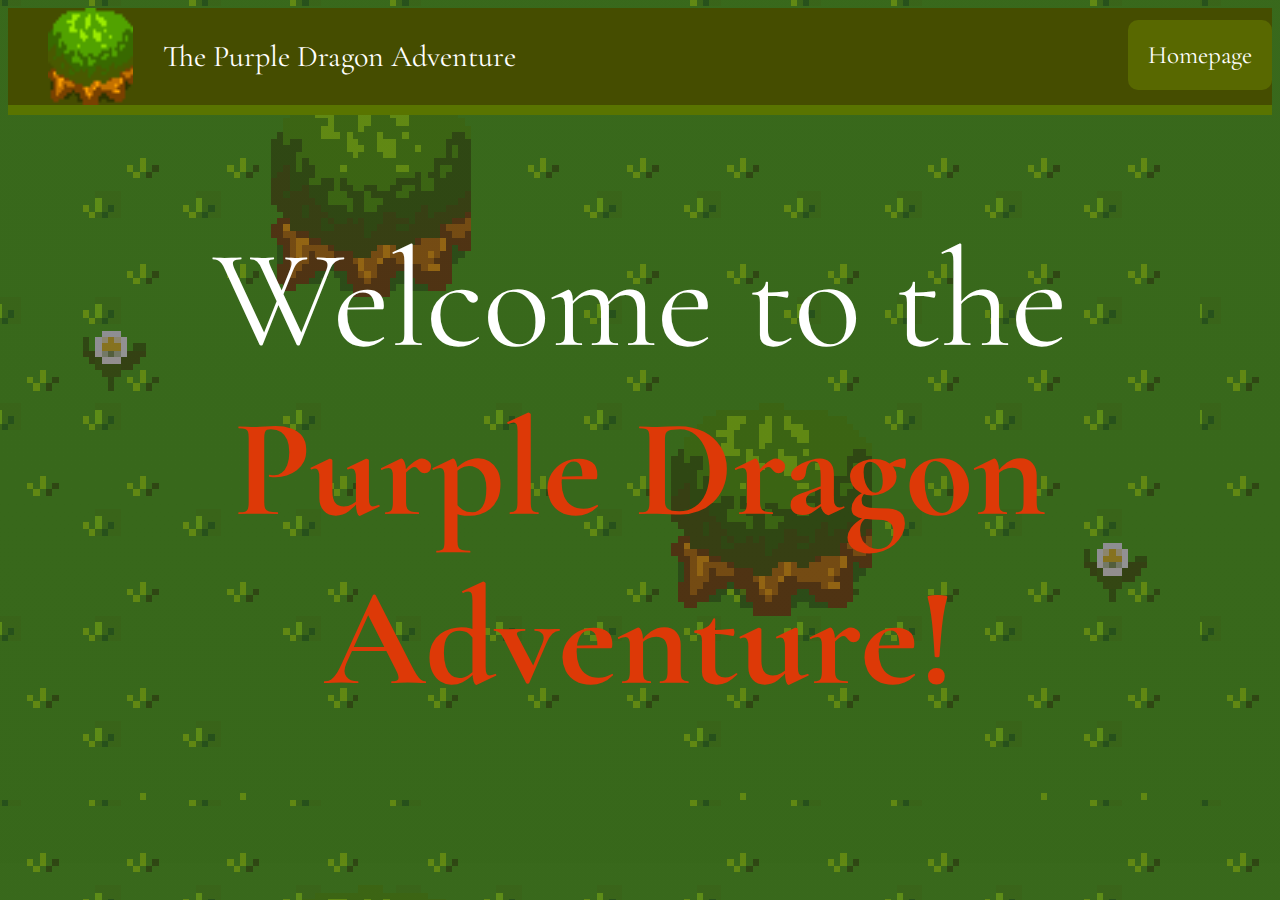
<file: index.html>
<!DOCTYPE html>
<html>
    <head>
        <title>The Purple Dragon Adventure</title>
        <meta charset="utf-8">
        <link rel="stylesheet" type="text/css" href="style.css">
        <link rel="icon" href="Tree.png">
        <link rel="preconnect" href="https://fonts.googleapis.com">
        <link rel="preconnect" href="https://fonts.gstatic.com" crossorigin>
        <link href="https://fonts.googleapis.com/css2?family=Cormorant+Garamond:wght@300&display=swap" rel="stylesheet"> 
    </head>

    <body>
        <div class="navbar">
            <div class="mobilenav">
                    <img src="Tree.png" class="logo1">
                    <p class="text">The Purple Dragon Adventure</p>
                    <button class="btn" onclick="show_hide()"><img src="ham.png"></button>    
            </div>
            <ul id="ul1">
                <li><a href="download.html">Download</a></li>
                <li><a href="aboutme.html">About Me</a></li>
            </ul>
            <!--
            <div class="hero">
                <img src="2dgameMap.png">
            </div> -->

           


            <ul id="desktopnav">
                <img src="Tree.png" class="logo">
                <p class="text1">The Purple Dragon Adventure</p>
            </ul>
            <div class="navoptions">
                <a href="index.html">Homepage</a>
                <a href="download.html">Download</a>
                <a href="aboutme.html">About Me</a>
            </div>

        </div>
        <div class="Content">
            <p class="WelcomeText">Welcome to the <br/><b style="color: rgb(221, 57, 7)">Purple Dragon Adventure!</b></p>
        </div>

        <script src="btn-event.js"></script>
    </body>

</html>
</file>
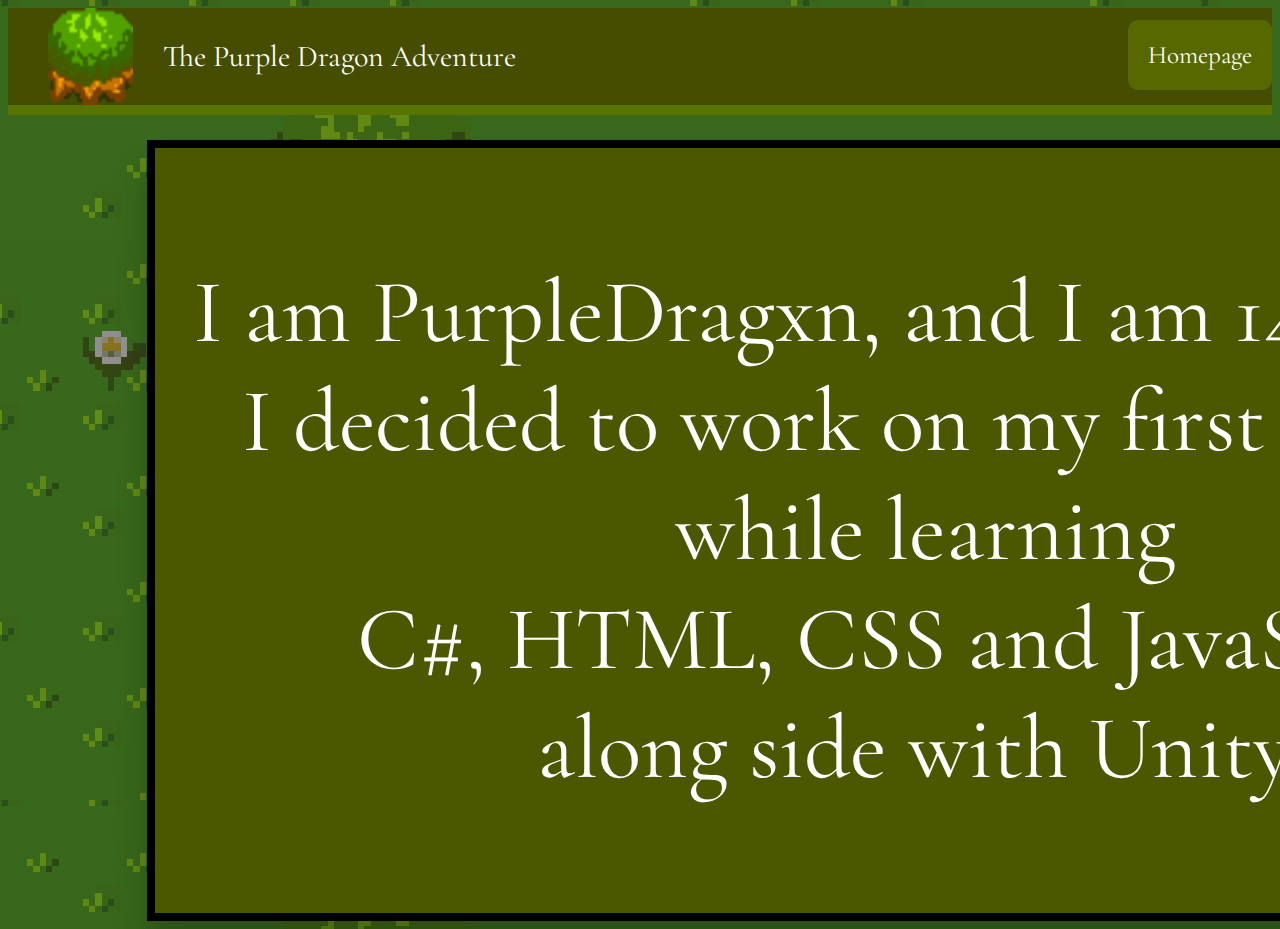
<file: aboutme.html>
<!DOCTYPE html>
<html>
    <head>
        <title>The Purple Dragon Adventure</title>
        <meta charset="utf-8">
        <link rel="stylesheet" type="text/css" href="style.css">
        <link rel="icon" href="Tree.png">
        <link rel="preconnect" href="https://fonts.googleapis.com">
        <link rel="preconnect" href="https://fonts.gstatic.com" crossorigin>
        <link href="https://fonts.googleapis.com/css2?family=Cormorant+Garamond:wght@300&display=swap" rel="stylesheet"> 
        <link rel="stylesheet" href="https://use.fontawesome.com/releases/v5.15.4/css/all.css" integrity="sha384-DyZ88mC6Up2uqS4h/KRgHuoeGwBcD4Ng9SiP4dIRy0EXTlnuz47vAwmeGwVChigm" crossorigin="anonymous">
    <body>
        <div class="navbar">
            
            <div class="mobilenav">
                    <img src="Tree.png" class="logo1">
                    <p class="text">The Purple Dragon Adventure</p>
                    <button class="btn" onclick="show_hide()"><img src="ham.png"></button>    
            </div>
            <ul id="ul1">
                <li><a href="index.html">Homepage</a></li>
                <li><a href="download.html">Download</a></li>
            </ul>
            <!--
            <div class="hero">
                <img src="2dgameMap.png">
            </div> -->

            


            

            <ul id="desktopnav">
                <img src="Tree.png" class="logo">
                <p class="text1">The Purple Dragon Adventure</p>
            </ul>
            <div class="navoptions">
                <a href="index.html">Homepage</a>
                <a href="download.html">Download</a>
                <a href="aboutme.html">About Me</a>
            </div>
            
            <div class="aboutmepart">
                <i class="fas fa-user-alt"></i>
                <p> I am PurpleDragxn, and I am 14 years old! <br> I decided to work on my first 2D game, while learning <br> C#, HTML, CSS and JavaScript, <br>along side with Unity!</p>
            </div>
            
            

          
        </div>

   

        <script src="btn-event.js"></script>
    </body>

</html>
</file>
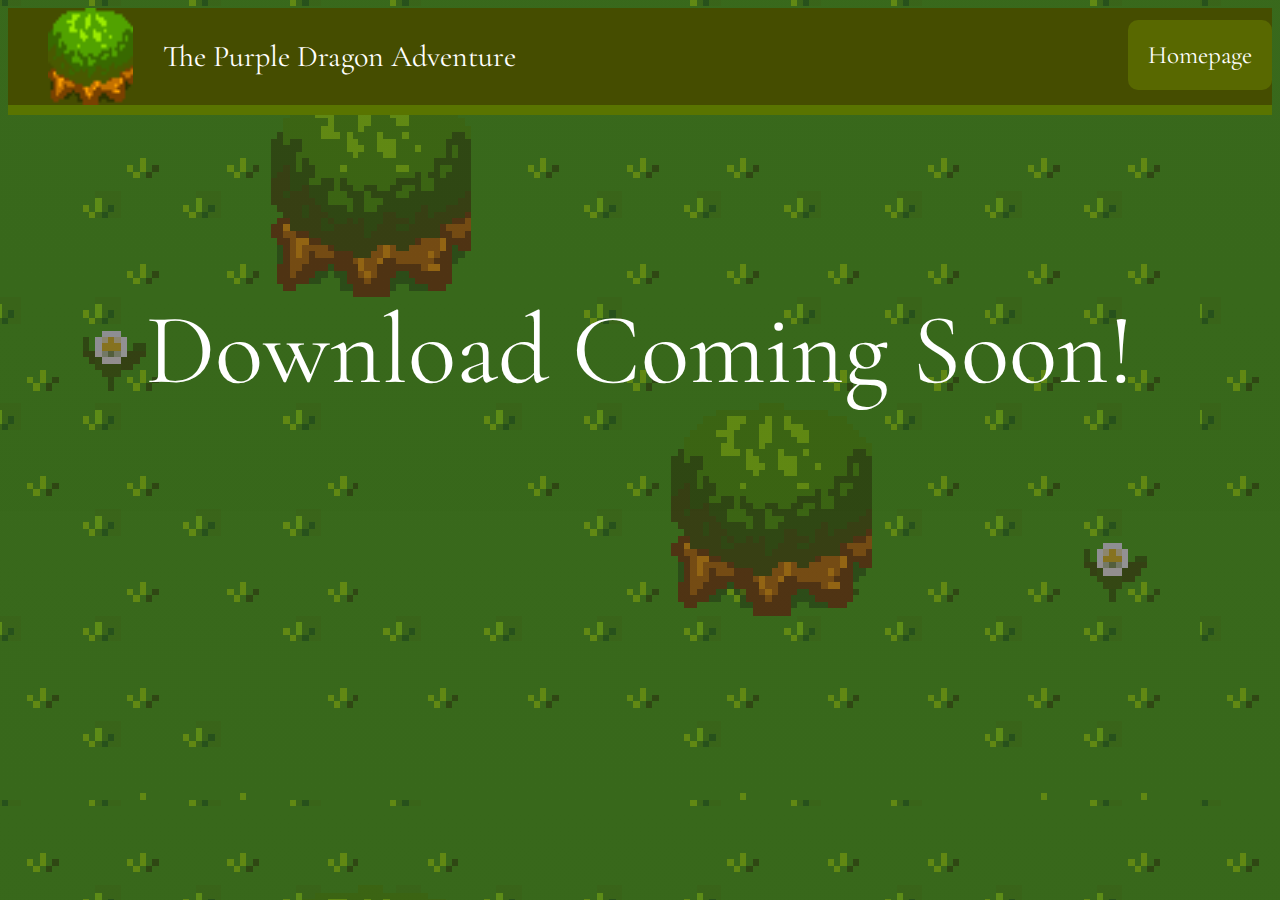
<file: download.html>
<!DOCTYPE html>
<html>
    <head>
        <title>The Purple Dragon Adventure</title>
        <meta charset="utf-8">
        <link rel="stylesheet" type="text/css" href="style.css">
        <link rel="icon" href="Tree.png">
        <link rel="preconnect" href="https://fonts.googleapis.com">
        <link rel="preconnect" href="https://fonts.gstatic.com" crossorigin>
        <link href="https://fonts.googleapis.com/css2?family=Cormorant+Garamond:wght@300&display=swap" rel="stylesheet"> 
        <link rel="stylesheet" href="https://use.fontawesome.com/releases/v5.15.4/css/all.css" integrity="sha384-DyZ88mC6Up2uqS4h/KRgHuoeGwBcD4Ng9SiP4dIRy0EXTlnuz47vAwmeGwVChigm" crossorigin="anonymous">
    </head>

    <body>
        <div class="navbar">
            
            <div class="mobilenav">
                    <img src="Tree.png" class="logo1">
                    <p class="text">Download</p>
                    <button class="btn" onclick="show_hide()"><img src="ham.png"></button>    
            </div>
            <ul id="ul1">
                <li><a href="index.html">Homepage</a></li>
                <li><a href="aboutme.html">About Me</a></li>
            </ul>
            <!--
            <div class="hero">
                <img src="2dgameMap.png">
            </div> -->

            


            
            
            
            <ul id="desktopnav">
                <img src="Tree.png" class="logo">
                <p class="text1">The Purple Dragon Adventure</p>
            </ul>
            <div class="navoptions">
                <a href="index.html">Homepage</a>
                <a href="download.html">Download</a>
                <a href="aboutme.html">About Me</a>
            </div>


            <div class="downloadpart">
                <p>Download Coming Soon!</p>
                <i class="fas fa-download"></i>
            </div>
           
            

           
        </div>

   

        <script src="btn-event.js"></script>
    </body>

</html>
</file>
<file: style.css>
body {
    font-family: 'Cormorant Garamond', serif;
    background:linear-gradient(rgba(39, 39, 39, 0.5), rgba(37, 37, 37, 0.5)), url(back1.png);
}
ul {
    text-decoration: none;
}
/* rgb(84, 88, 199); */
@media only screen and (max-width: 1000px) {
    li a {
        text-decoration: none;
        color: white;
        font-size: 70px;
    }
    
    .mobilenav {
        display: flex;
        background-color: rgb(69, 77, 0);
        width: 130%;
        border-bottom: 20px solid rgb(89, 116, 0);
        color: white;
    }
    .mobilenav img {
        width: 100px;
        height: 100px;
        margin: 80px;
    }

    .hero img {
        display: flex;
        margin: 0px;
        width: 129%;
        filter: blur(5px);
    }

    .mobilenav .text {
        margin-top: 110px;
        width: 700px;
        font-size: 45px;
    }
     
    
    #ul1 {
        visibility: hidden;
        display: flex;
        list-style-type: none;
        flex-direction: column;
        width: 125.5%;
        text-align: center;
        font-weight: 500;
        
    }

    #ul1 li {
        margin-top: 190px;
        background-color: rgb(89, 116, 0);;
        border: 10px solid rgb(69, 77, 0);
        border-collapse: collapse;
    }

    

    i {
        margin-left: 40px;
        color: rgb(255, 255, 255);
    }

   
    li {
        padding: 20px;
        margin: 0px;
        margin-left: -40px;
        top: 50%;
        left: 50%;
        transform: translate(-0%, -170%);
        margin-bottom: -150px;
    }

    svg {
        width: 1230px;
        margin-top: 1020px;
    }

    

    .btn {
        width: 200px;
        height: 200px;
        background-color: transparent;
        border-style: none;
        margin-right: -210px;
    }

    .downloadpart {
        width: 1100px;
    }
    .downloadpart p {
        font-size: 100px;
        color: white;
        margin-left: 20%;
    }
    .downloadpart i {
        font-size: 200px;
        margin-left: 45%;
    }


    
    .aboutmepart i{
        font-size: 150px;
        margin-left: 58%;
        color: rgb(69, 77, 0);
        color: white;
    }
    .aboutmepart p {
        font-size: 70px;
        color: white;
        font-size: 90px;
        text-align: center;
        margin-top: 100px;
        width: 800px;
        background-color: rgb(69, 77, 0);
        margin-left: 19%;
        padding: 40px;
        border: 20px solid rgb(89, 116, 0);
    }
    
    .btn img {
        width: 130px;
        height: 130px;
    }

    .navoptions,.desktopnav,.text1,.logo {
        display: none;
    }
    
    .WelcomeText {
        font-size: 180px;
        margin-left: 30%;
        margin-top: 15px;
        color: white;
        
    }

    .backtree {
        margin-left: 92%;
        filter: brightness(70%);
    }
    .backtree1 {
        margin-left: 12%;
        filter: brightness(70%);
        margin-bottom: -500px;
    }
    .backtree2 {
        margin-left: 2%;
        filter: brightness(70%);
    }
    .backtree3 {
        margin-left: 89%;
        filter: brightness(70%);
        margin-top: 400px;
    }


    
}

@media only screen and (min-width: 1020px) {

    body {
        background:linear-gradient(rgba(39, 39, 39, 0.5), rgba(37, 37, 37, 0.5)), url(back2.png);
    }
    .mobilenav {
        display: none;

    }

    #ul1 {
        display: none;
    }

    .logo {
        width: 85px;
    }

    #desktopnav {
        display: flex;
        margin: 0;
        background-color: rgb(69, 77, 0);
        border-bottom: 10px solid rgb(89, 116, 0);
    }

    .text1 {
        margin-top: 30px;
        margin-left: 30px;
        font-size: 30px;
        color: white;
    }

    .text {
        color: white;
    }


    .navoptions {
        display: flex;
        margin-top: -75px;
        margin-left: 1100px;
        margin-right: 50px;
    }
    .navoptions a {
        text-decoration: none;
        text-align: center;
        color: white;
        font-size: 25px;
        margin-top: -50px;
        background-color: rgb(88, 104, 0);
        border: none;
        margin-left: 20px;
        width: 800px;
        height: 30px;
        background-size: 300px;
        border-radius: 10px;
        margin-top: -20px;
        padding: 20px;
    }

    .navoptions a:hover {
        background-color: rgb(61, 71, 0);
    }
    
    .WelcomeText {
        font-size: 140px;
        color: white;
        margin-top: 10%;
        font-family: 'Cormorant Garamond', serif;
        text-align: center;
    }
    .backtree {
        width: 300px;
        margin-left: 41.5%;
        margin-top: -50px;
        -webkit-filter: brightness(70%);
    }

    .downloadpart {
        color: white;
        font-size: 100px;
        text-align: center;
        margin-top: 200px;
    }

    .aboutmepart {
        color: white;
        font-size: 90px;
        text-align: center;
        margin-top: 50px;
        width: 1500px;
        background-color: rgb(75, 88, 0);
        margin-left: 11%;
        box-shadow: 0 30px 30px 0 rgba(0,0,0,0.2);
        transition: 0.3s;
        padding: 20px;
        border: 8px solid black;
    }

    .aboutmepart:hover {
         box-shadow: 0 40px 16px 0 rgba(0,0,0,0.2);
    }
    
 
  

    
}


@media only screen and (min-width: 1921px) {
    body {
        background:linear-gradient(rgba(39, 39, 39, 0.5), rgba(37, 37, 37, 0.5)), url(back1.png);
    }

    .mobilenav {
        display: none;

    }

    #ul1 {
        display: none;
    }

    .logo {
        width: 85px;
    }

    #desktopnav {
        display: flex;
        margin: 0;
        background-color: rgb(69, 77, 0);
        border-bottom: 10px solid rgb(89, 116, 0);
    }

    .text1 {
        margin-top: 30px;
        margin-left: 30px;
        font-size: 30px;
        color: white;
    }

    .text {
        color: white;
    }


    .navoptions {
        display: flex;
        margin-top: -75px;
        margin-left: 1600px;
        margin-right: 50px;
    }
    .navoptions a {
        text-decoration: none;
        text-align: center;
        color: white;
        font-size: 25px;
        margin-top: -50px;
        background-color: rgb(88, 104, 0);
        border: none;
        margin-left: 20px;
        width: 800px;
        height: 30px;
        background-size: 300px;
        border-radius: 10px;
        margin-top: -20px;
        padding: 20px;
    }

    .navoptions a:hover {
        background-color: rgb(61, 71, 0);
    }


    .WelcomeText {
        font-size: 140px;
        color: white;
        margin-left: 20%;
        margin-top: 10%;
        width: 1500px;
        font-family: 'Cormorant Garamond', serif;
        text-align: center;
    }
    .backtree {
        width: 300px;
        margin-left: 43.5%;
        -webkit-filter: brightness(70%);
    }

    .downloadpart {
        color: white;
        font-size: 100px;
        text-align: center;
        margin-top: 200px;
    }

    .aboutmepart {
        color: white;
        font-size: 90px;
        text-align: center;
        margin-top: 100px;
        width: 1500px;
        background-color: rgb(75, 88, 0);
        margin-left: 19%;
        box-shadow: 0 30px 30px 0 rgba(0,0,0,0.2);
        transition: 0.3s;
        padding: 40px;
        border: 8px solid black;
    }

    .aboutmepart:hover {
         box-shadow: 0 40px 16px 0 rgba(0,0,0,0.2);
    }
    
 
  

    
}
</file>
